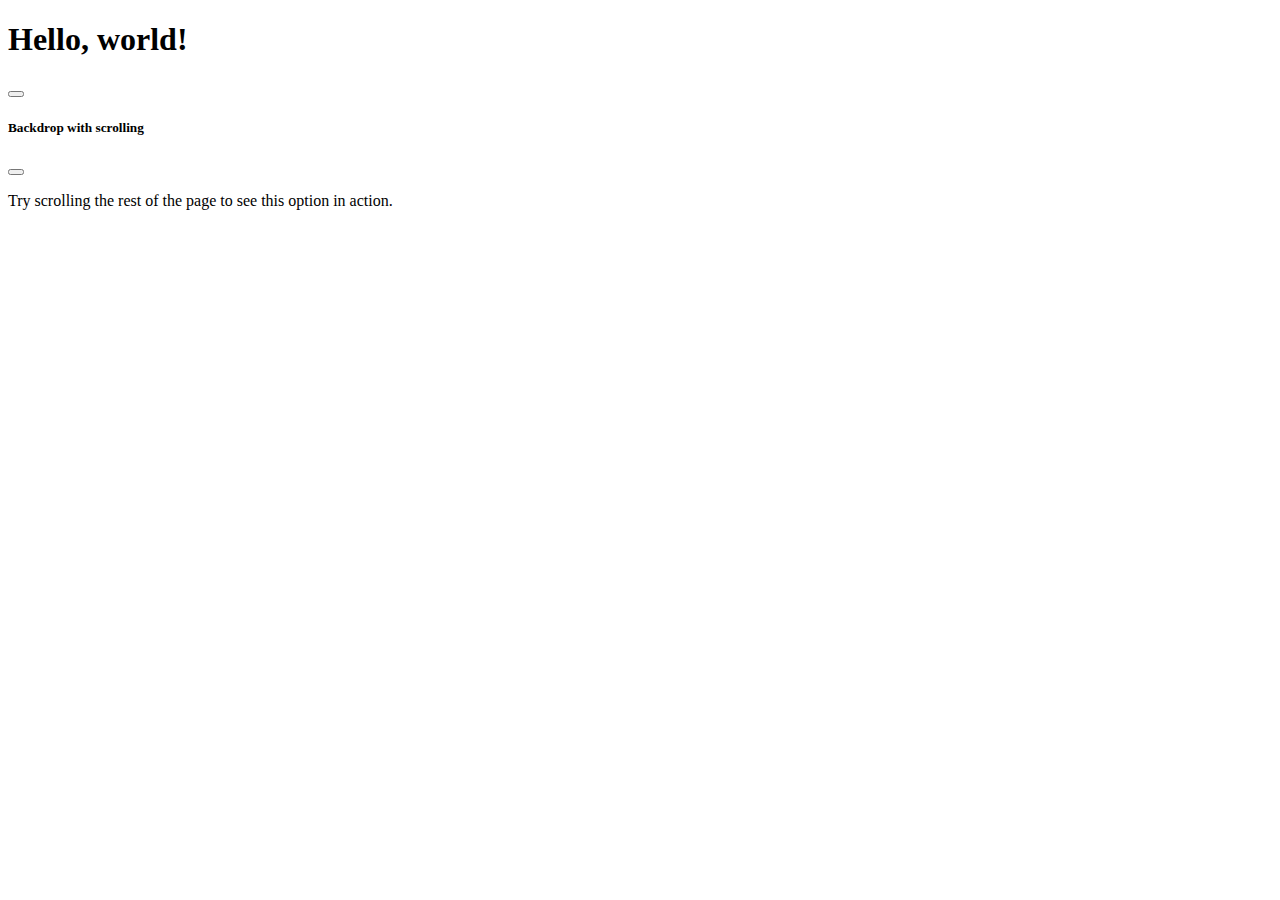
<file: AIchatbot/templates/exp.html>
<!doctype html>
<html lang="en">
  <head>
    <meta charset="utf-8">
    <meta name="viewport" content="width=device-width, initial-scale=1">
    <title>Bootstrap demo</title>
    <link href="https://cdn.jsdelivr.net/npm/bootstrap@5.3.0/dist/css/bootstrap.min.css" rel="stylesheet" integrity="sha384-9ndCyUaIbzAi2FUVXJi0CjmCapSmO7SnpJef0486qhLnuZ2cdeRhO02iuK6FUUVM" crossorigin="anonymous">
  </head>
  <body>
    <h1>Hello, world!</h1>
    <script src="https://cdn.jsdelivr.net/npm/bootstrap@5.3.0/dist/js/bootstrap.bundle.min.js" integrity="sha384-geWF76RCwLtnZ8qwWowPQNguL3RmwHVBC9FhGdlKrxdiJJigb/j/68SIy3Te4Bkz" crossorigin="anonymous"></script>
    <button class="btn" type="button" data-bs-toggle="offcanvas" data-bs-target="#offcanvasWithBothOptions" aria-controls="offcanvasWithBothOptions"></button>

<div class="offcanvas offcanvas-start" data-bs-scroll="true" tabindex="-1" id="offcanvasWithBothOptions" aria-labelledby="offcanvasWithBothOptionsLabel">
  <div class="offcanvas-header">
    <h5 class="offcanvas-title" id="offcanvasWithBothOptionsLabel">Backdrop with scrolling</h5>
    <button type="button" class="btn-close" data-bs-dismiss="offcanvas" aria-label="Close"></button>
  </div>
  <div class="offcanvas-body">
    <p>Try scrolling the rest of the page to see this option in action.</p>
  </div>
</div>  


</body>
</html>
</file>
